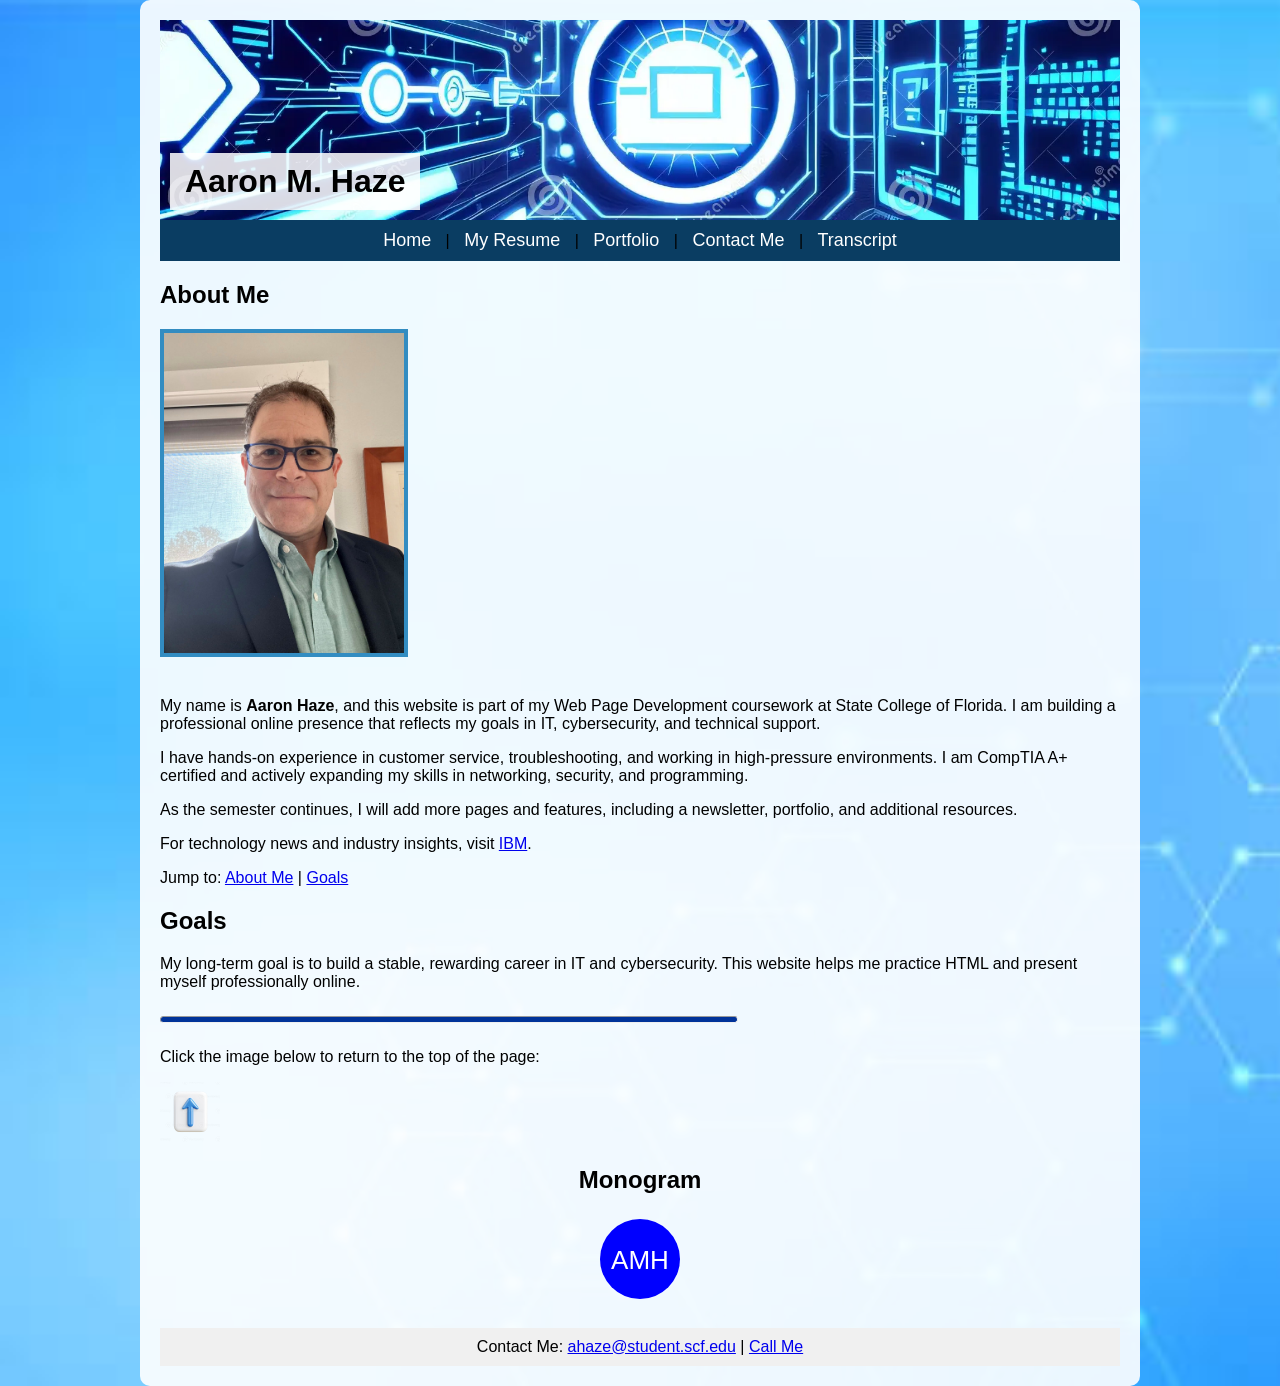
<file: index.html>
<!DOCTYPE html>
<html lang="en">
<head>
    <meta charset="UTF-8">
    <title>A. M. Haze – Professional Home Page</title>
    <meta name="description" content="Professional home page for Aaron Haze, showcasing IT and cybersecurity goals.">
    <meta name="viewport" content="width=device-width, initial-scale=1.0">
    <link rel="stylesheet" href="yourSite.css">
</head>

<body>

<div id="wrapper"><!-- open wrapper -->

<header>
    <h1>Aaron M. Haze</h1>
</header>

<nav id="Top">
    <a href="index.html">Home</a> |
    <a href="resume.htm">My Resume</a> |
    <a href="portfolio.htm">Portfolio</a> |
    <a href="contact.htm">Contact Me</a> |
    <a href="transcript.htm">Transcript</a>
</nav>

<main>

    <h2 id="AboutMe">About Me</h2>

    <img src="headshot.jpg" alt="Professional headshot of Aaron Haze" class="headshot">

    <p>
        My name is <strong>Aaron Haze</strong>, and this website is part of my Web Page Development coursework
        at State College of Florida. I am building a professional online presence that reflects my goals in IT,
        cybersecurity, and technical support.
    </p>

    <p>
        I have hands-on experience in customer service, troubleshooting, and working in high-pressure
        environments. I am CompTIA A+ certified and actively expanding my skills in networking, security, and
        programming.
    </p>

    <p class="important">
        As the semester continues, I will add more pages and features, including a newsletter, portfolio, and
        additional resources.
    </p>

    <p>
        For technology news and industry insights, visit
        <a href="https://ibm.com" target="_blank"><span class="highlight">IBM</span></a>.
    </p>

    <p>
        Jump to:
        <a href="#AboutMe">About Me</a> |
        <a href="#Goals">Goals</a>
    </p>

    <h2 id="Goals">Goals</h2>
    <p>
        My long-term goal is to build a stable, rewarding career in IT and cybersecurity. This website helps me
        practice HTML and present myself professionally online.
    </p>

    <hr style="width:60%; height:5px; background-color:#039; border-radius:6px; margin:25px 0;">

    <p>Click the image below to return to the top of the page:</p>
    <a href="#Top">
        <img src="upArrow.jpg" alt="Return to top of page" style="width:60px; border:0;">
    </a>

    <div id="monogram">
        <h2>Monogram</h2>
        <svg width="90" height="90" aria-label="Monogram AMH">
            <circle cx="45" cy="45" r="40" style="fill:blue;" />
            <text x="45" y="55" font-size="26" fill="white" text-anchor="middle">AMH</text>
        </svg>
    </div>

</main>

<footer>
    Contact Me:
    <a href="mailto:ahaze@student.scf.edu">ahaze@student.scf.edu</a> |
    <a href="tel:19413678863">Call Me</a>
</footer>

</div><!-- close wrapper -->

</body>
</html>
</file>
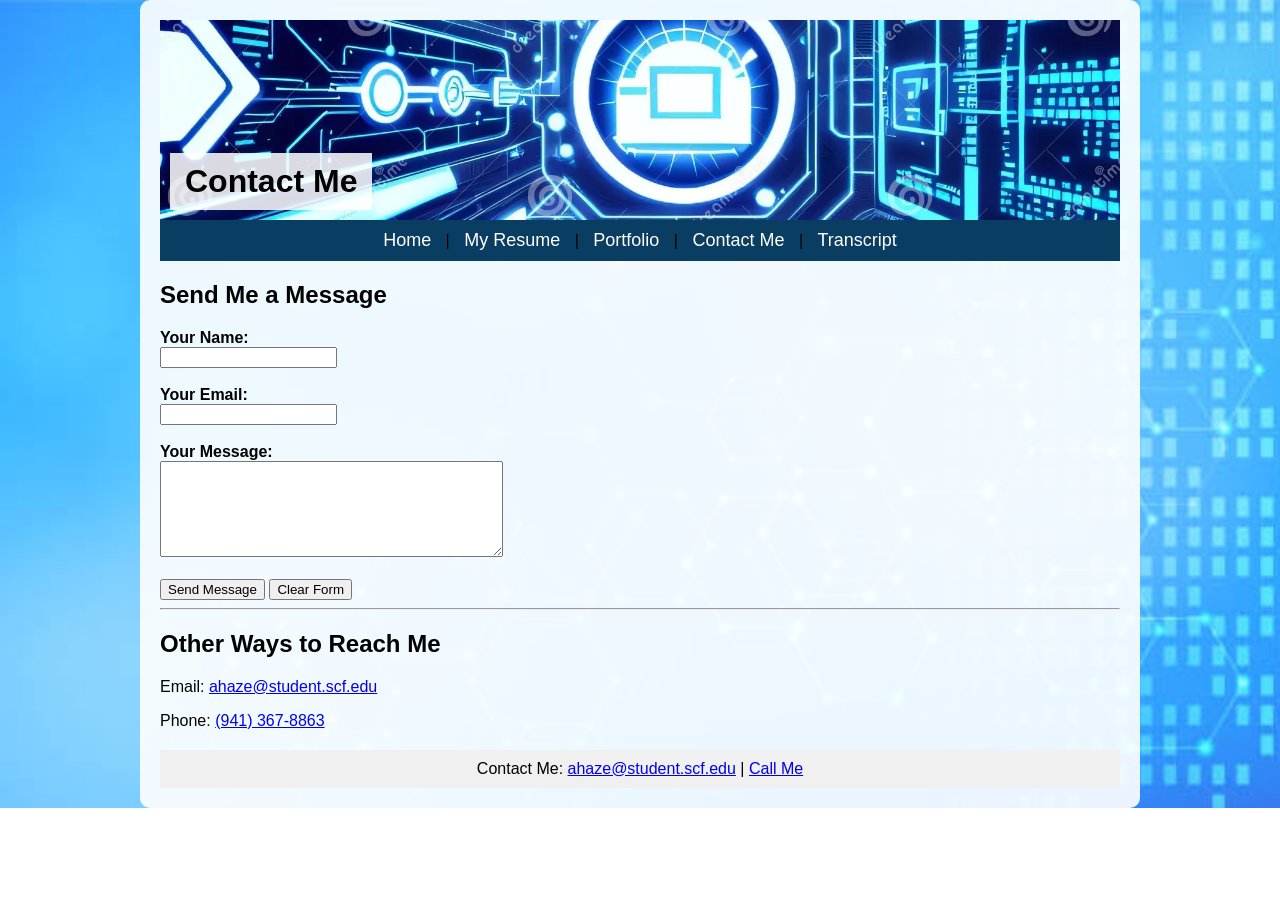
<file: contact.htm>
<!DOCTYPE html>
<html lang="en">
<head>
    <meta charset="UTF-8">
    <title>Contact – Aaron M. Haze</title>
    <meta name="description" content="Contact page for Aaron Haze including email, phone, and message form.">
    <meta name="viewport" content="width=device-width, initial-scale=1.0">
    <link rel="stylesheet" href="yourSite.css">
</head>

<body>

<div id="wrapper"><!-- open wrapper -->

<header>
    <h1>Contact Me</h1>
</header>

<nav id="Top">
    <a href="index.html">Home</a> |
    <a href="resume.htm">My Resume</a> |
    <a href="portfolio.htm">Portfolio</a> |
    <a href="contact.htm">Contact Me</a> |
    <a href="transcript.htm">Transcript</a>
</nav>

<main>

    <h2>Send Me a Message</h2>

    <form action="mailto:ahaze@student.scf.edu" method="post" enctype="text/plain">

        <label for="name"><strong>Your Name:</strong></label><br>
        <input type="text" id="name" name="name" required><br><br>

        <label for="email"><strong>Your Email:</strong></label><br>
        <input type="email" id="email" name="email" required><br><br>

        <label for="message"><strong>Your Message:</strong></label><br>
        <textarea id="message" name="message" rows="6" cols="40" required></textarea><br><br>

        <input type="submit" value="Send Message">
        <input type="reset" value="Clear Form">

    </form>

    <hr>

    <h2>Other Ways to Reach Me</h2>
    <p>Email: <a href="mailto:ahaze@student.scf.edu">ahaze@student.scf.edu</a></p>
    <p>Phone: <a href="tel:19413678863">(941) 367‑8863</a></p>

</main>

<footer>
    Contact Me:
    <a href="mailto:ahaze@student.scf.edu">ahaze@student.scf.edu</a> |
    <a href="tel:19413678863">Call Me</a>
</footer>

</div><!-- close wrapper -->

</body>
</html>
</file>
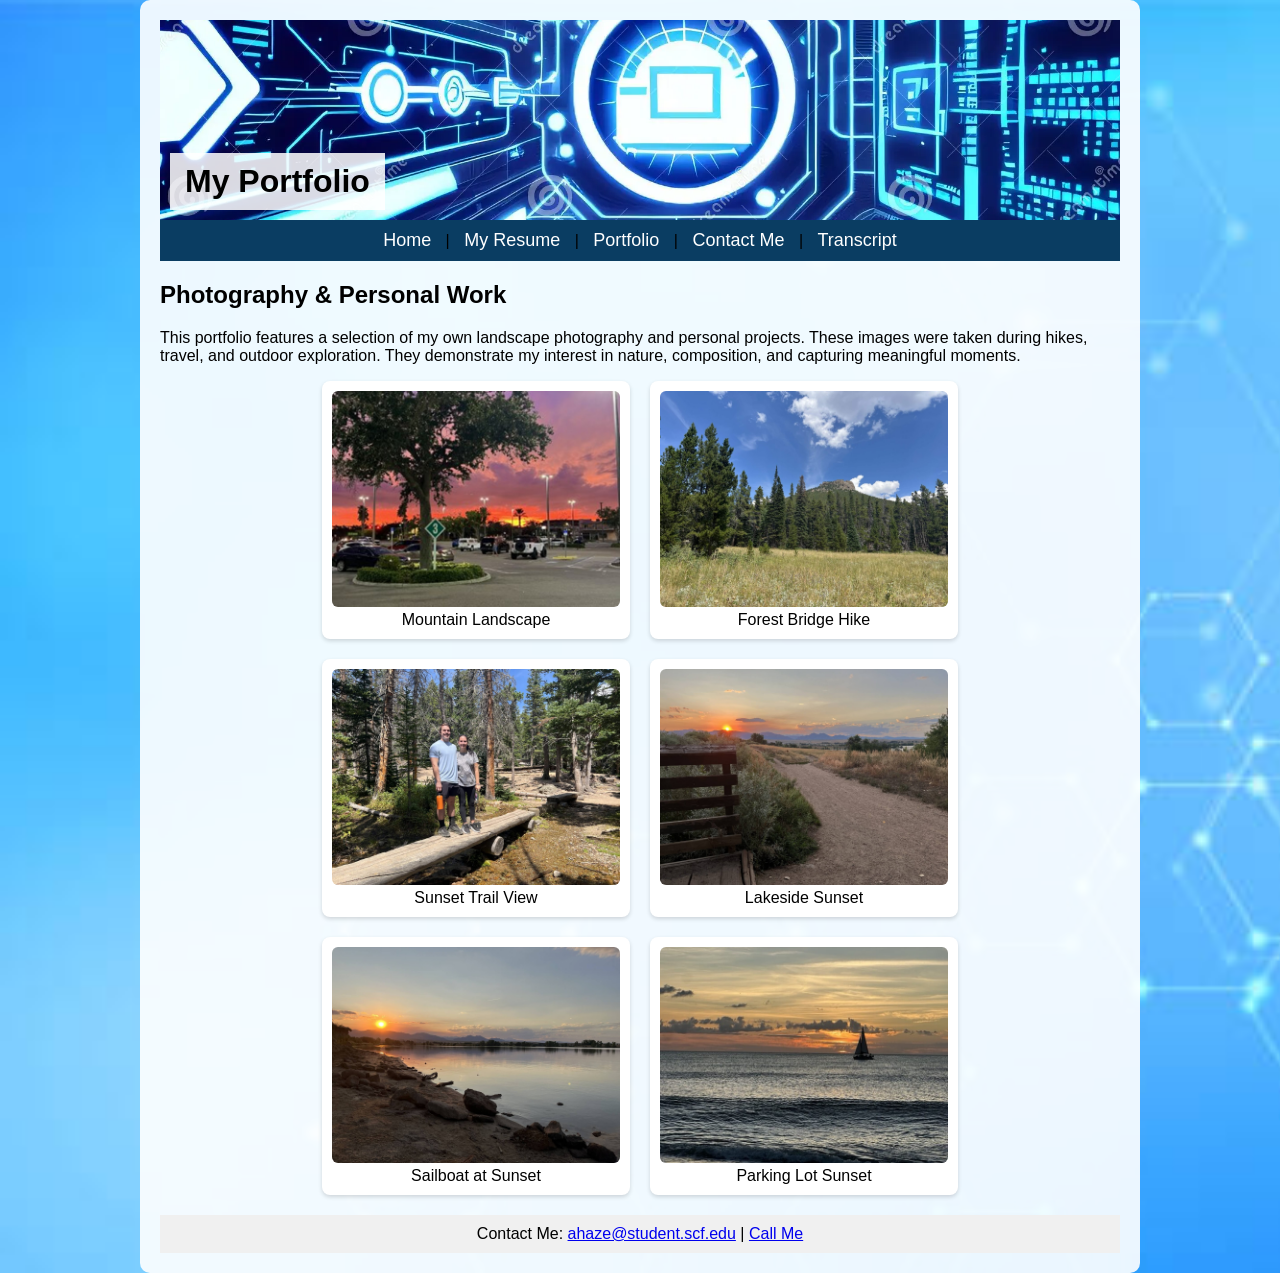
<file: portfolio.htm>
<!DOCTYPE html>
<html lang="en">
<head>
    <meta charset="UTF-8">
    <title>Portfolio – Aaron M. Haze</title>
    <meta name="description" content="Responsive portfolio showcasing photography and personal projects by Aaron Haze.">
    <meta name="viewport" content="width=device-width, initial-scale=1.0">
    <link rel="stylesheet" href="yourSite.css">
</head>

<body>

<div id="wrapper"><!-- open wrapper -->

<header>
    <h1>My Portfolio</h1>
</header>

<nav id="Top">
    <a href="index.html">Home</a> |
    <a href="resume.htm">My Resume</a> |
    <a href="portfolio.htm">Portfolio</a> |
    <a href="contact.htm">Contact Me</a> |
    <a href="transcript.htm">Transcript</a>
</nav>

<main>

    <h2>Photography & Personal Work</h2>
    <p>
        This portfolio features a selection of my own landscape photography and personal projects. These images
        were taken during hikes, travel, and outdoor exploration. They demonstrate my interest in nature,
        composition, and capturing meaningful moments.
    </p>

    <section id="figureContainer">

        <figure>
            <img src="images/project1.jpg" alt="Mountain landscape with peaks and clouds">
            <figcaption>Mountain Landscape</figcaption>
        </figure>

        <figure>
            <img src="images/project2.jpg" alt="Forest bridge along a hiking trail">
            <figcaption>Forest Bridge Hike</figcaption>
        </figure>

        <figure>
            <img src="images/project3.jpg" alt="Sunset view from a trail overlooking hills">
            <figcaption>Sunset Trail View</figcaption>
        </figure>

        <figure>
            <img src="images/project4.jpg" alt="Lakeside sunset with reflections on the water">
            <figcaption>Lakeside Sunset</figcaption>
        </figure>

        <figure>
            <img src="images/project5.jpg" alt="Sailboat at sunset on open water">
            <figcaption>Sailboat at Sunset</figcaption>
        </figure>

        <figure>
            <img src="images/project6.jpg" alt="Parking lot sunset with dramatic sky">
            <figcaption>Parking Lot Sunset</figcaption>
        </figure>

    </section><!-- close figureContainer -->

</main>

<footer>
    Contact Me:
    <a href="mailto:ahaze@student.scf.edu">ahaze@student.scf.edu</a> |
    <a href="tel:19413678863">Call Me</a>
</footer>

</div><!-- close wrapper -->

</body>
</html>
</file>
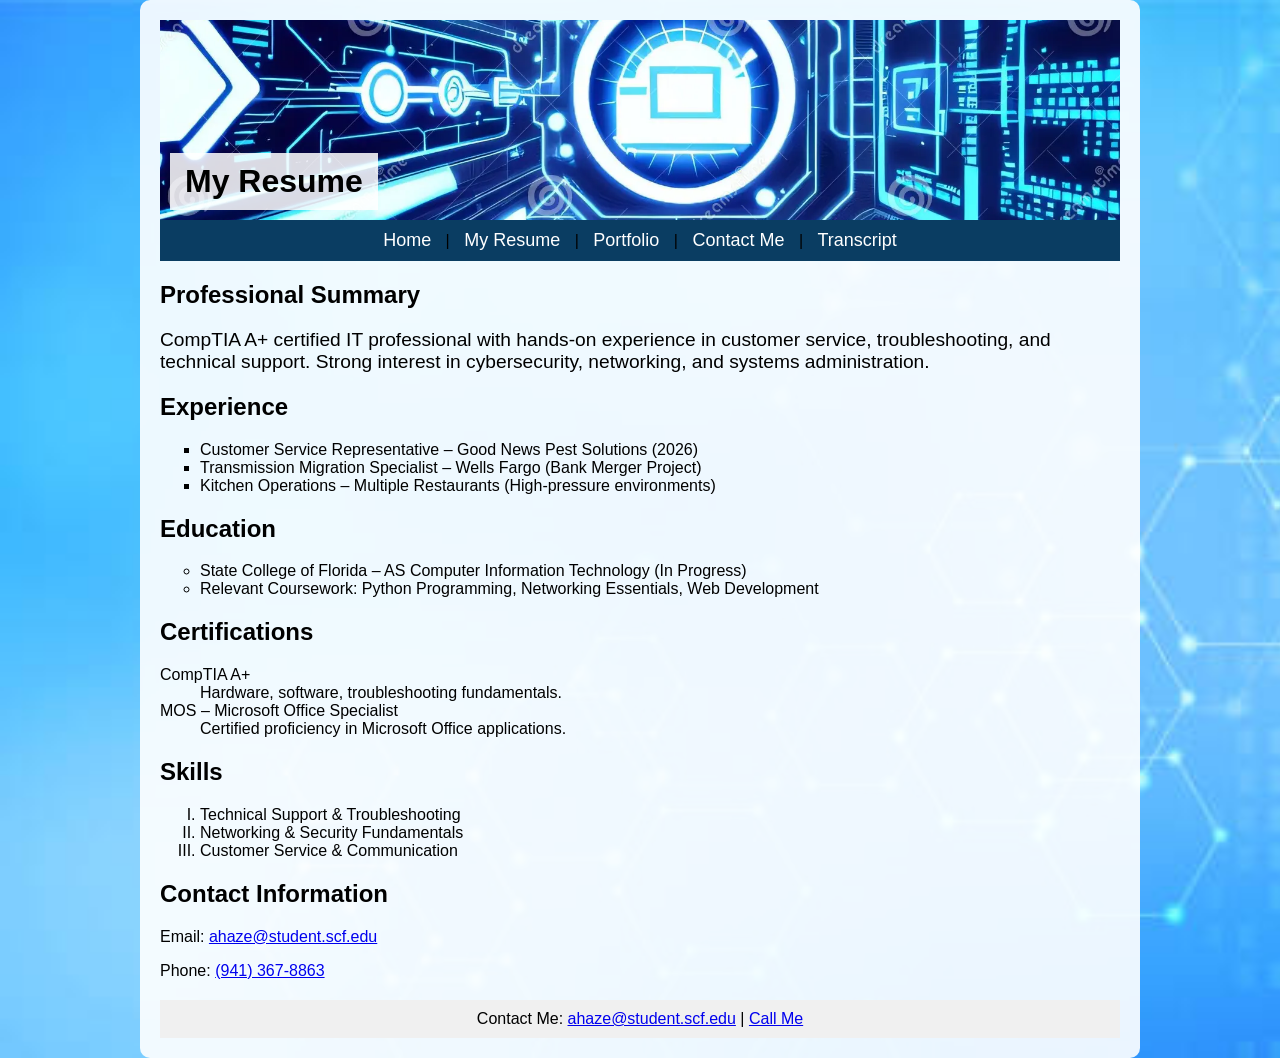
<file: resume.htm>
<!DOCTYPE html>
<html lang="en">
<head>
    <meta charset="UTF-8">
    <title>Resume – Aaron M. Haze</title>
    <meta name="description" content="Professional resume for Aaron Haze including experience, education, skills, and certifications.">
    <meta name="viewport" content="width=device-width, initial-scale=1.0">
    <link rel="stylesheet" href="yourSite.css">
</head>

<body>

<div id="wrapper"><!-- open wrapper -->

<header>
    <h1>My Resume</h1>
</header>

<nav id="Top">
    <a href="index.html">Home</a> |
    <a href="resume.htm">My Resume</a> |
    <a href="portfolio.htm">Portfolio</a> |
    <a href="contact.htm">Contact Me</a> |
    <a href="transcript.htm">Transcript</a>
</nav>

<main>

    <h2>Professional Summary</h2>
    <p style="font-size:1.2em;">
        CompTIA A+ certified IT professional with hands-on experience in customer service, troubleshooting,
        and technical support. Strong interest in cybersecurity, networking, and systems administration.
    </p>

    <h2>Experience</h2>
    <ul style="list-style:square;">
        <li>Customer Service Representative – Good News Pest Solutions (2026)</li>
        <li>Transmission Migration Specialist – Wells Fargo (Bank Merger Project)</li>
        <li>Kitchen Operations – Multiple Restaurants (High-pressure environments)</li>
    </ul>

    <h2>Education</h2>
    <ul style="list-style:circle;">
        <li>State College of Florida – AS Computer Information Technology (In Progress)</li>
        <li>Relevant Coursework: Python Programming, Networking Essentials, Web Development</li>
    </ul>

    <h2>Certifications</h2>
    <dl>
        <dt>CompTIA A+</dt>
        <dd>Hardware, software, troubleshooting fundamentals.</dd>

        <dt>MOS – Microsoft Office Specialist</dt>
        <dd>Certified proficiency in Microsoft Office applications.</dd>
    </dl>

    <h2>Skills</h2>
    <ol style="list-style-type:upper-roman;">
        <li>Technical Support & Troubleshooting</li>
        <li>Networking & Security Fundamentals</li>
        <li>Customer Service & Communication</li>
    </ol>

    <h2>Contact Information</h2>
    <p>Email: <a href="mailto:ahaze@student.scf.edu">ahaze@student.scf.edu</a></p>
    <p>Phone: <a href="tel:19413678863">(941) 367‑8863</a></p>

</main>

<footer>
    Contact Me:
    <a href="mailto:ahaze@student.scf.edu">ahaze@student.scf.edu</a> |
    <a href="tel:19413678863">Call Me</a>
</footer>

</div><!-- close wrapper -->

</body>
</html>
</file>
<file: yourSite.css>
/* Global layout */
body {
    max-width: 1000px;
    margin: auto;
    font-family: Arial, sans-serif;
    background-image: url('bg.jpg');
    background-size: cover;
    background-repeat: no-repeat;
}

#wrapper {
    background-color: rgba(255,255,255,0.9);
    padding: 20px;
    border-radius: 10px;
}

/* Header */
header {
    background-image: url('banner.jpg');
    background-size: cover;
    background-position: center;
    height: 200px;
    display: flex;
    align-items: flex-end;
}

header h1 {
    background-color: rgba(255,255,255,0.85);
    padding: 10px 15px;
    margin: 0 0 10px 10px;
}

/* Navigation */
nav {
    background-color: #0a3d62;
    padding: 10px;
    text-align: center;
}

nav a {
    color: white;
    font-size: 18px;
    text-decoration: none;
    margin: 0 10px;
}

nav a:hover {
    color: #f1c40f;
}

/* Footer */
footer {
    background-color: #f0f0f0;
    padding: 10px;
    margin-top: 20px;
    text-align: center;
}

/* Headshot */
.headshot {
    width: 25%;
    border: 4px solid #328cc1;
    margin-bottom: 20px;
}

/* Monogram */
#monogram {
    margin-top: 20px;
    text-align: center;
}

/* ---------- Responsive Portfolio ---------- */

#figureContainer {
    display: flex;
    flex-wrap: wrap;
    justify-content: center;
    gap: 20px;
}

/* Mobile first: one column */
#figureContainer figure {
    width: 100%;
    max-width: 320px;
    margin: 0;
    text-align: center;
    background-color: #ffffff;
    border-radius: 8px;
    box-shadow: 0 2px 4px rgba(0,0,0,0.15);
    padding: 10px;
}

#figureContainer img {
    width: 100%;
    height: auto;
    border-radius: 6px;
}

/* Tablet: two columns */
@media (min-width: 700px) {
    #figureContainer figure {
        width: 45%;
    }
}

/* Desktop: three columns */
@media (min-width: 1000px) {
    #figureContainer figure {
        width: 30%;
    }
}
</file>
